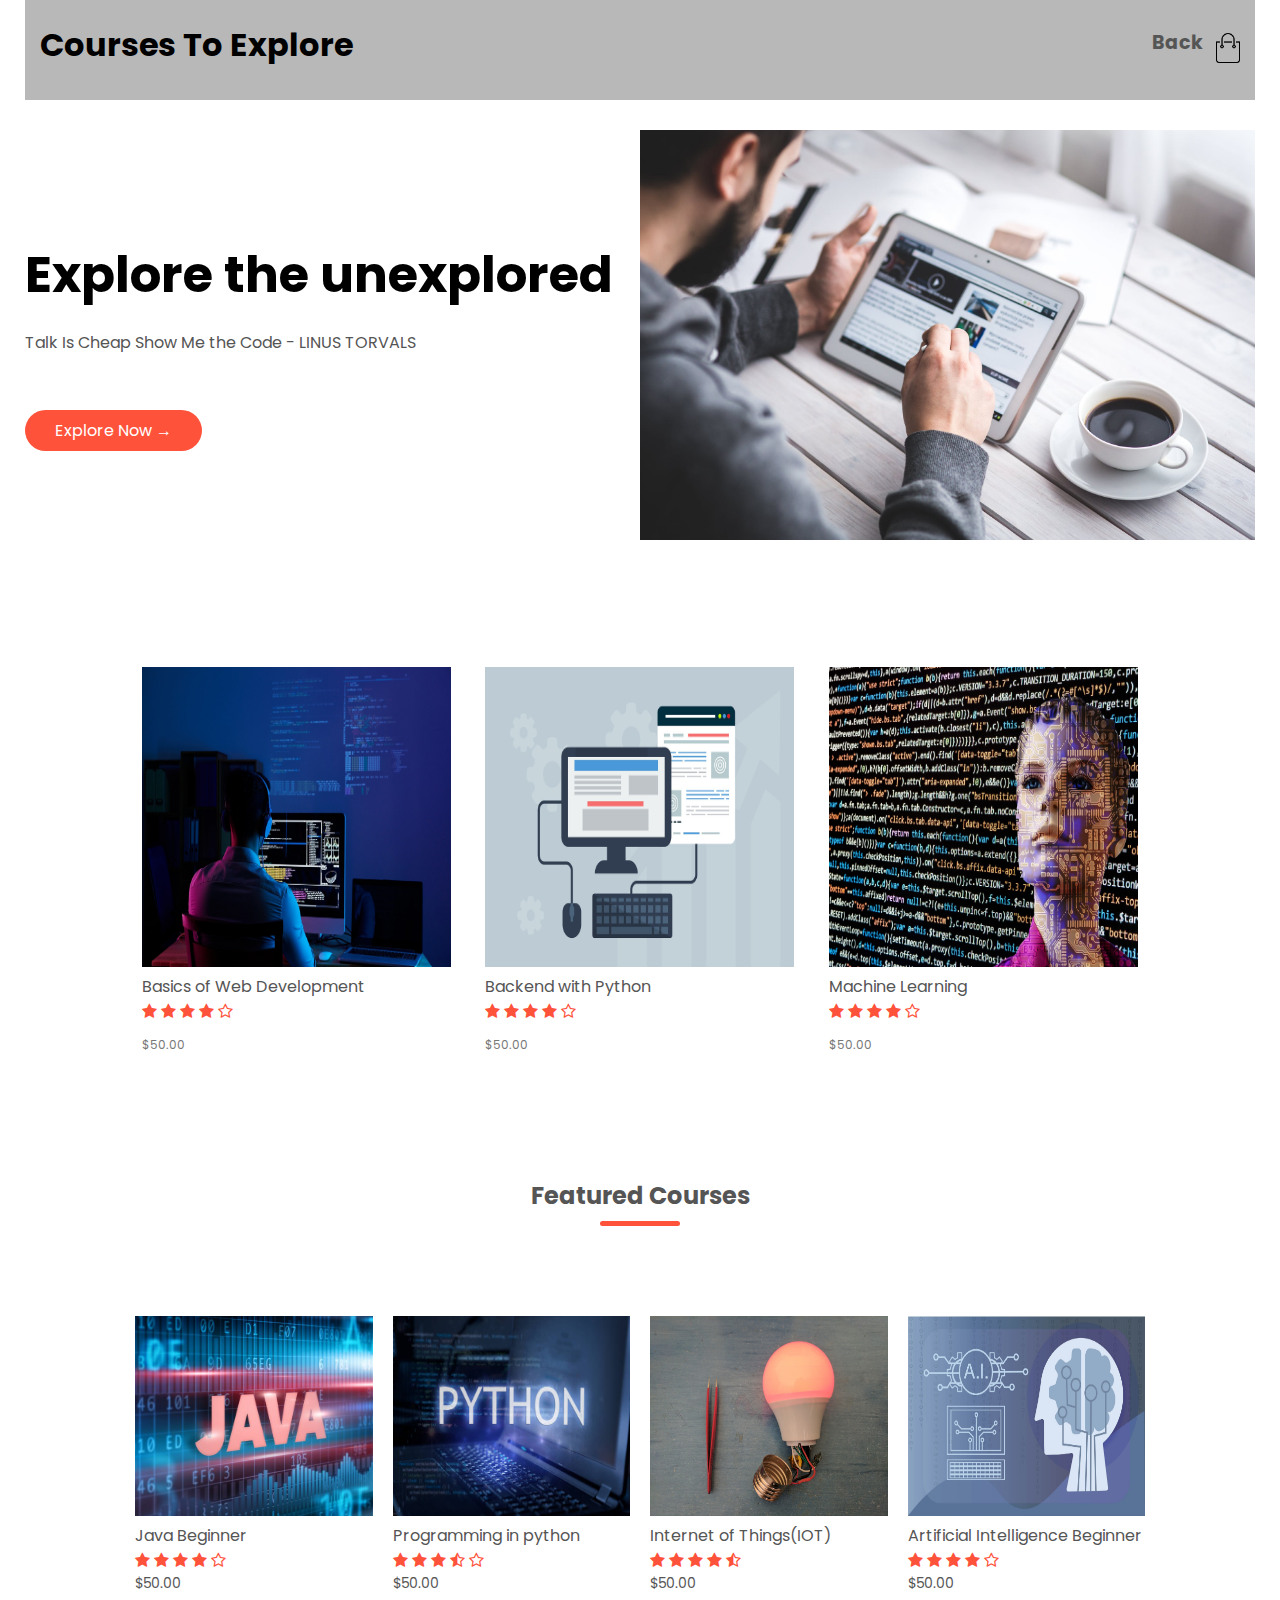
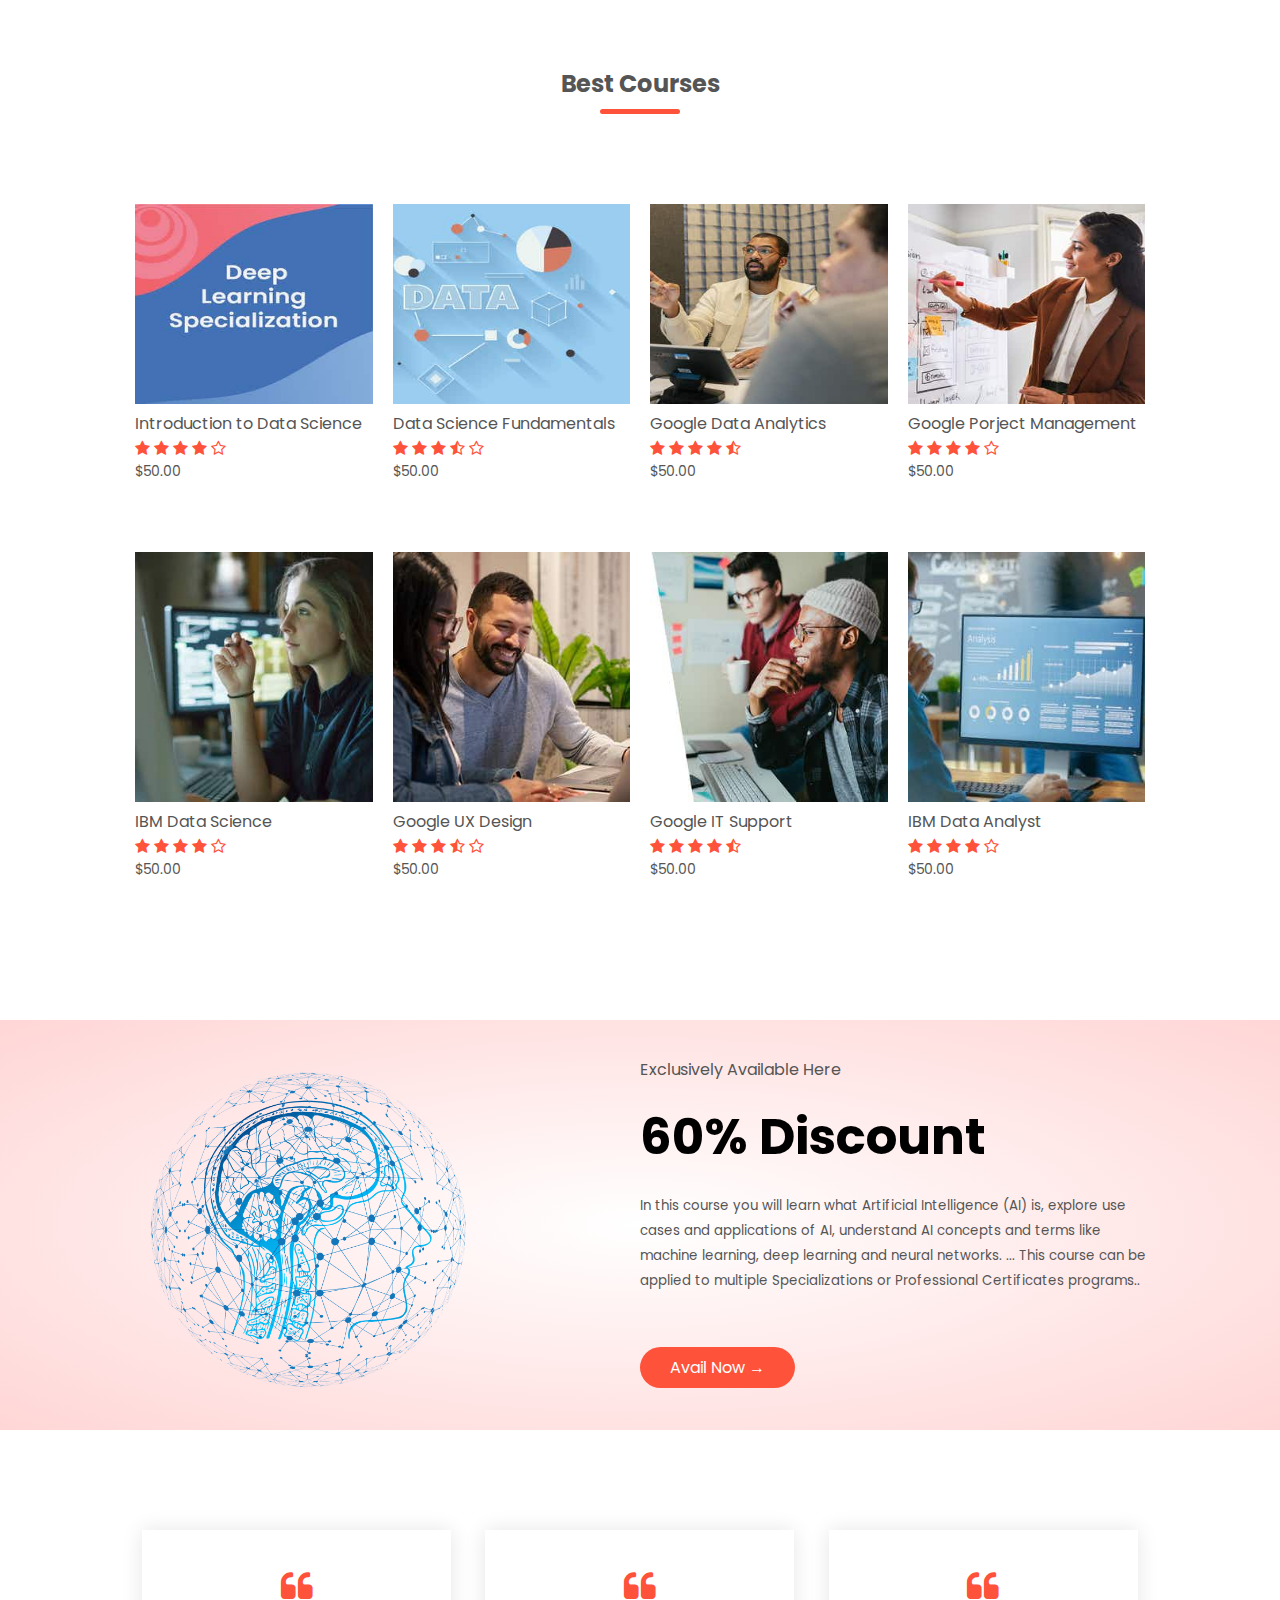
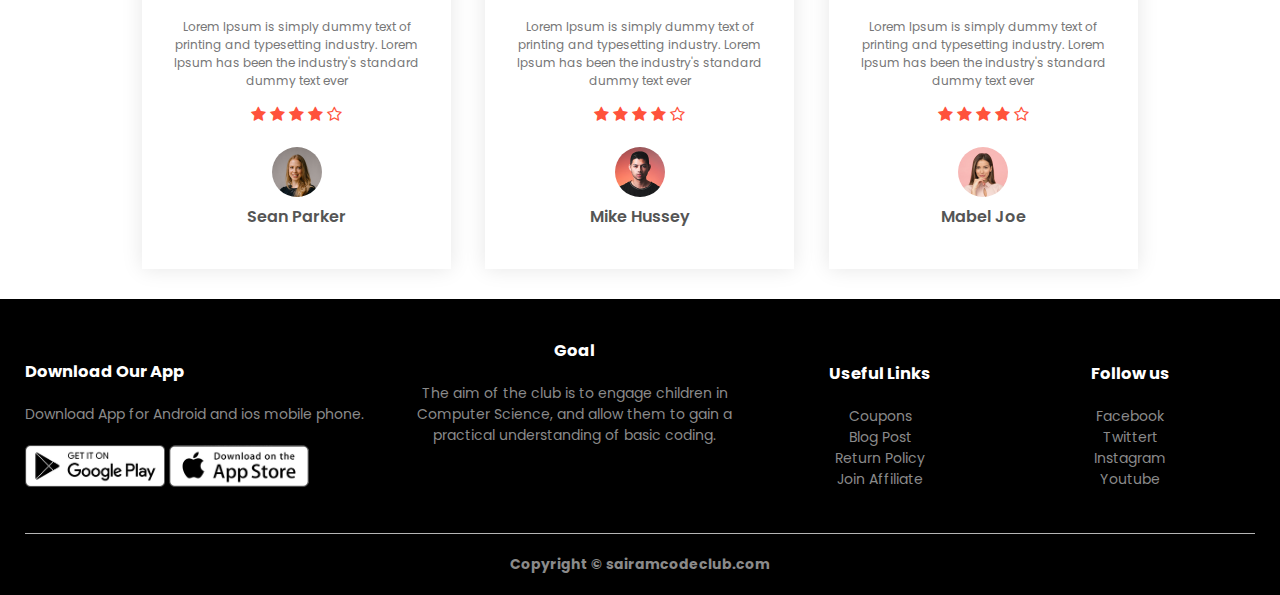
<file: dev bytes review 03/sairam  code  club/courses.html>
<!DOCTYPE html>
<html>

<head>
  <meta charset="utf-8">
  <meta name="viewport" content="width=device-width, initial-scale=1.0">
  <title>COURSES</title>
  <link rel="stylesheet" type="text/css" href="courses.css">
  <link rel="preconnect" href="https://fonts.googleapis.com">
  <link rel="preconnect" href="https://fonts.gstatic.com" crossorigin>
  <link href="https://fonts.googleapis.com/css2?family=Poppins:wght@300;400;500;600;700&display=swap" rel="stylesheet">
  <link rel="stylesheet" type="text/css"
    href="https://cdnjs.cloudflare.com/ajax/libs/font-awesome/4.7.0/css/font-awesome.min.css">
</head>

<body>
  <div class="header">
    <div class="container">
      <div class="navbar">
        <nav>
          <h1 class="hb">Courses To Explore</h1>
          <ul id="MenuItems">
            <li><a href="index.php">Back</a></li>

          </ul>
        </nav>
        <img src="images/cart.png" class="MenuItems" width="30px" height="30px">
        <img src="images/menu.png" class="menu-icon" onclick="menutoggle()">
      </div>
      <div class="row">
        <div class="col-2">
          <h1>Explore the unexplored</h1>
          <p>Talk Is Cheap Show Me the Code - LINUS TORVALS</p>
          <a href="" class="btn">Explore Now &#8594;</a>
        </div>
        <div class="col-2">
          <img src="images/man-coffee-cup-pen.jpg">
        </div>
      </div>
    </div>
  </div>
  <!------- featured categories ----------->
  <div class="categories">
    <div class="small-container">
      <div class="row">
        <div class="col-3">
          <img src="images/software-developer-g9f2543e48_1920.jpg" height="300px">
          <h4>Basics of Web Development</h4>
          <div class="rating">
            <i class="fa fa-star"></i>
            <i class="fa fa-star"></i>
            <i class="fa fa-star"></i>
            <i class="fa fa-star"></i>
            <i class="fa fa-star-o"></i>
          </div>
          <p>$50.00</p>
        </div>
        <div class="col-3">
          <img src="images/web-design-g14db2b376_1920.jpg" height="300px">
          <h4>Backend with Python</h4>
          <div class="rating">
            <i class="fa fa-star"></i>
            <i class="fa fa-star"></i>
            <i class="fa fa-star"></i>
            <i class="fa fa-star"></i>
            <i class="fa fa-star-o"></i>
          </div>
          <p>$50.00</p>
        </div>
        <div class="col-3">
          <img src="images/artificial-intelligence-g78ead2900_1920.jpg" height="300px">
          <h4>Machine Learning</h4>
          <div class="rating">
            <i class="fa fa-star"></i>
            <i class="fa fa-star"></i>
            <i class="fa fa-star"></i>
            <i class="fa fa-star"></i>
            <i class="fa fa-star-o"></i>
          </div>
          <p>$50.00</p>
        </div>
      </div>
    </div>
  </div>
  <!------- featured products ----------->
  <div class="small-container">
    <h2 class="title">Featured Courses</h2>
    <div class="row">
      <div class="col-4">
        <img src="images/java.jpg" height="200px">
        <h4>Java Beginner</h4>
        <div class="rating">
          <i class="fa fa-star"></i>
          <i class="fa fa-star"></i>
          <i class="fa fa-star"></i>
          <i class="fa fa-star"></i>
          <i class="fa fa-star-o"></i>
        </div>
        <p>$50.00</p>
      </div>
      <div class="col-4">
        <img src="images/python.jpg" height="200px">
        <h4>Programming in python</h4>
        <div class="rating">
          <i class="fa fa-star"></i>
          <i class="fa fa-star"></i>
          <i class="fa fa-star"></i>
          <i class="fa fa-star-half-o"></i>
          <i class="fa fa-star-o"></i>
        </div>
        <p>$50.00</p>
      </div>
      <div class="col-4">
        <img src="images/iot.jpg" height="200px">
        <h4>Internet of Things(IOT)</h4>
        <div class="rating">
          <i class="fa fa-star"></i>
          <i class="fa fa-star"></i>
          <i class="fa fa-star"></i>
          <i class="fa fa-star"></i>
          <i class="fa fa-star-half-o"></i>
        </div>
        <p>$50.00</p>
      </div>
      <div class="col-4">
        <img src="images/AI.jpg" height="200px">
        <h4>Artificial Intelligence Beginner</h4>
        <div class="rating">
          <i class="fa fa-star"></i>
          <i class="fa fa-star"></i>
          <i class="fa fa-star"></i>
          <i class="fa fa-star"></i>
          <i class="fa fa-star-o"></i>
        </div>
        <p>$50.00</p>
      </div>
    </div>
    <h2 class="title">Best Courses</h2>
    <div class="row">
      <div class="col-4">
        <img src="images/Specialization-logo.jpg" height="200px">
        <h4>Introduction to Data Science</h4>
        <div class="rating">
          <i class="fa fa-star"></i>
          <i class="fa fa-star"></i>
          <i class="fa fa-star"></i>
          <i class="fa fa-star"></i>
          <i class="fa fa-star-o"></i>
        </div>
        <p>$50.00</p>
      </div>
      <div class="col-4">
        <img src="images/DataScienceFundamentalsPythonSQL.jpg" height="200px">
        <h4>Data Science Fundamentals</h4>
        <div class="rating">
          <i class="fa fa-star"></i>
          <i class="fa fa-star"></i>
          <i class="fa fa-star"></i>
          <i class="fa fa-star-half-o"></i>
          <i class="fa fa-star-o"></i>
        </div>
        <p>$50.00</p>
      </div>
      <div class="col-4">
        <img src="images/1200x600_DA.jpg" height="200px">
        <h4>Google Data Analytics</h4>
        <div class="rating">
          <i class="fa fa-star"></i>
          <i class="fa fa-star"></i>
          <i class="fa fa-star"></i>
          <i class="fa fa-star"></i>
          <i class="fa fa-star-half-o"></i>
        </div>
        <p>$50.00</p>
      </div>
      <div class="col-4">
        <img src="images/1200x600_UXD.jpg" height="200px">
        <h4>Google Porject Management</h4>
        <div class="rating">
          <i class="fa fa-star"></i>
          <i class="fa fa-star"></i>
          <i class="fa fa-star"></i>
          <i class="fa fa-star"></i>
          <i class="fa fa-star-o"></i>
        </div>
        <p>$50.00</p>
      </div>
      <div class="row">
        <div class="col-4">
          <img src="images/iStock-1169539468.jpg" height="250px" width="400px">
          <h4>IBM Data Science</h4>
          <div class="rating">
            <i class="fa fa-star"></i>
            <i class="fa fa-star"></i>
            <i class="fa fa-star"></i>
            <i class="fa fa-star"></i>
            <i class="fa fa-star-o"></i>
          </div>
          <p>$50.00</p>
        </div>
        <div class="col-4">
          <img src="images/1200x600_PgM.jpg" height="250px" width="400px">
          <h4>Google UX Design</h4>
          <div class="rating">
            <i class="fa fa-star"></i>
            <i class="fa fa-star"></i>
            <i class="fa fa-star"></i>
            <i class="fa fa-star-half-o"></i>
            <i class="fa fa-star-o"></i>
          </div>
          <p>$50.00</p>
        </div>
        <div class="col-4">
          <img src="images/Search-Thumbnail.jpg" height="250px" width="400px">
          <h4>Google IT Support</h4>
          <div class="rating">
            <i class="fa fa-star"></i>
            <i class="fa fa-star"></i>
            <i class="fa fa-star"></i>
            <i class="fa fa-star"></i>
            <i class="fa fa-star-half-o"></i>
          </div>
          <p>$50.00</p>
        </div>
        <div class="col-4">
          <img src="images/DA-PC_Image.jpg" height="250px" width="400px">
          <h4>IBM Data Analyst</h4>
          <div class="rating">
            <i class="fa fa-star"></i>
            <i class="fa fa-star"></i>
            <i class="fa fa-star"></i>
            <i class="fa fa-star"></i>
            <i class="fa fa-star-o"></i>
          </div>
          <p>$50.00</p>
        </div>
      </div>
    </div>
  </div>
  <!--------------offer------------>
  <div class="offer">
    <div class="small-container">
      <div class="row">
        <div class="col-2">
          <img src="images/artificial-intelligence-gdf9f2cf70_1920.png" class="offer-img">
        </div>
        <div class="col-2">
          <p>Exclusively Available Here</p>
          <h1>60% Discount </h1>
          <small>In this course you will learn what Artificial Intelligence (AI) is, explore use cases and applications
            of AI, understand AI concepts and terms like machine learning, deep learning and neural networks. ... This
            course can be applied to multiple Specializations or Professional Certificates programs..</small>
          <a href="" class="btn">Avail Now &#8594;</a>
        </div>
      </div>
    </div>
  </div>

  <!-------------------testimonial--------------->
  <div class="testimonial">
    <div class="small-container">
      <div class="row">
        <div class="col-3">
          <i class="fa fa-quote-left"></i>
          <p>Lorem Ipsum is simply dummy text of printing and typesetting industry. Lorem Ipsum has been the industry's
            standard dummy text ever</p>
          <div class="rating">
            <i class="fa fa-star"></i>
            <i class="fa fa-star"></i>
            <i class="fa fa-star"></i>
            <i class="fa fa-star"></i>
            <i class="fa fa-star-o"></i>
          </div>
          <img src="images/user-1.png">
          <h3>Sean Parker</h3>
        </div>
        <div class="col-3">
          <i class="fa fa-quote-left"></i>
          <p>Lorem Ipsum is simply dummy text of printing and typesetting industry. Lorem Ipsum has been the industry's
            standard dummy text ever</p>
          <div class="rating">
            <i class="fa fa-star"></i>
            <i class="fa fa-star"></i>
            <i class="fa fa-star"></i>
            <i class="fa fa-star"></i>
            <i class="fa fa-star-o"></i>
          </div>
          <img src="images/user-2.png">
          <h3>Mike Hussey</h3>
        </div>
        <div class="col-3">
          <i class="fa fa-quote-left"></i>
          <p>Lorem Ipsum is simply dummy text of printing and typesetting industry. Lorem Ipsum has been the industry's
            standard dummy text ever</p>
          <div class="rating">
            <i class="fa fa-star"></i>
            <i class="fa fa-star"></i>
            <i class="fa fa-star"></i>
            <i class="fa fa-star"></i>
            <i class="fa fa-star-o"></i>
          </div>
          <img src="images/user-3.png">
          <h3>Mabel Joe</h3>
        </div>
      </div>
    </div>
  </div>

 

  <!----------footer--------->
  <div class="footer">
    <div class="container">
      <div class="row">
        <div class="footer-col-1">
          <h3>Download Our App</h3>
          <p>Download App for Android and ios mobile phone.</p>
          <div class="app-logo">
            <img src="images/play-store.png">
            <img src="images/app-store.png">
          </div>
        </div>
        <div class="footer-col-2">
          <h3 class="gl">Goal</h3>
          <p>The aim of the club is to engage children in Computer Science, and allow them to gain a practical understanding of basic coding. </p>
        </div>
        <div class="footer-col-3">
          <h3>Useful Links</h3>
          <ul>
            <li>Coupons</li>
            <li>Blog Post</li>
            <li>Return Policy</li>
            <li>Join Affiliate</li>
          </ul>
        </div>
        <div class="footer-col-3">
          <h3>Follow us</h3>
          <ul>
            <li>Facebook</li>
            <li>Twittert</li>
            <li>Instagram</li>
            <li>Youtube</li>
          </ul>
        </div>
      </div>
      <hr>
      <p class="copyright">Copyright &copy; sairamcodeclub.com</p>
    </div>
  </div>
  <!-----------Js for toggle menu---------------->
  <script>
    var MenuItems = document.getElementById("MenuItems");

    MenuItems.style.maxHeight = "0px";

    function menutoggle() {
      if (MenuItems.style.maxHeight == "0px") {
        MenuItems.style.maxHeight = "200px"
      }
      else {
        MenuItems.style.maxHeight = "0px"
      }
    }
  </script>

</body>

</html>
</file>
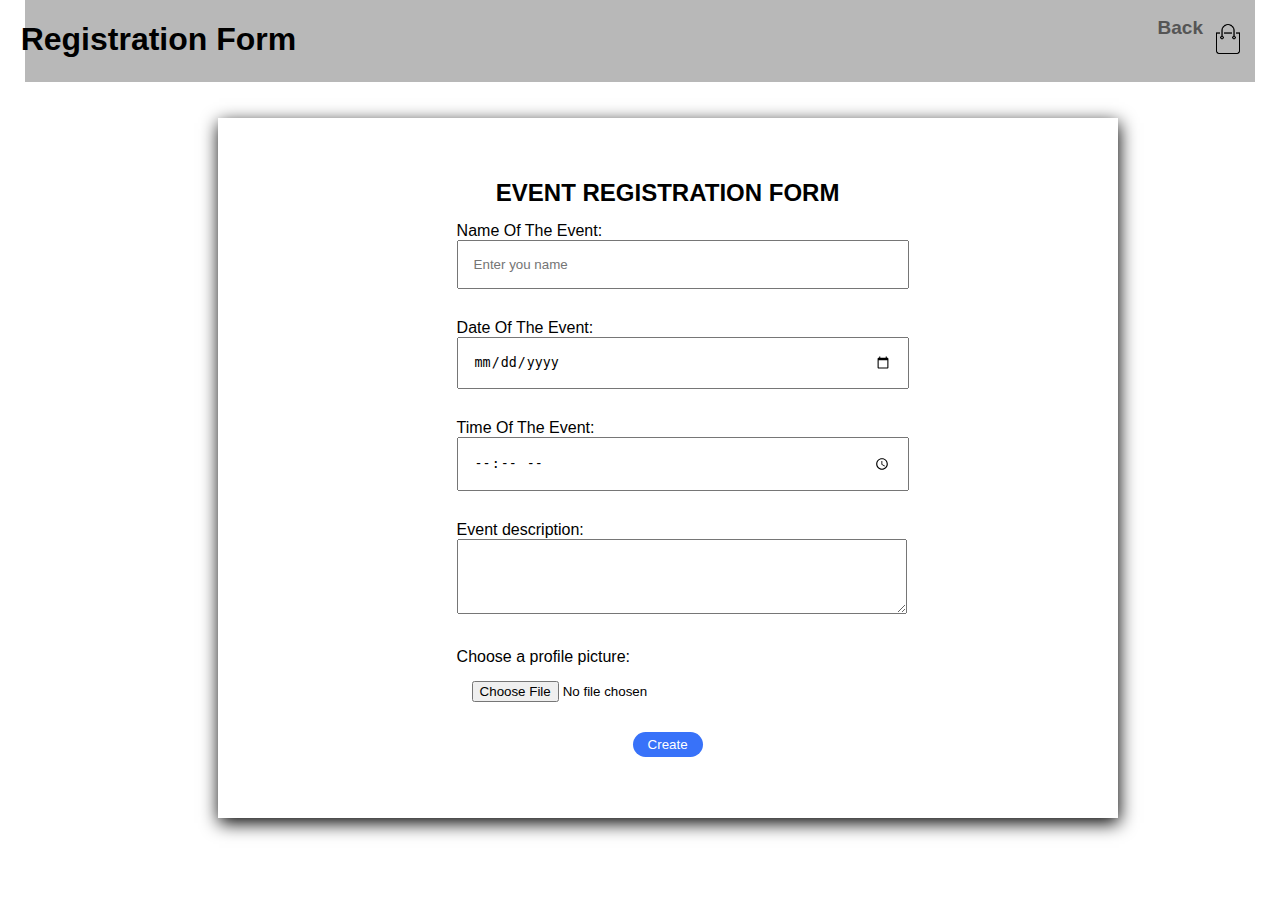
<file: dev bytes review 03/sairam  code  club/event.html>
<!DOCTYPE html>
<html lang="en">

<head>
    <meta charset="UTF-8">
    <meta http-equiv="X-UA-Compatible" content="IE=edge">
    <meta name="viewport" content="width=device-width, initial-scale=1.0">
    <title>Form</title>
    <link rel="stylesheet" href="event.css">
    <style>
        *{
	margin: 0;
	padding: 0;
	box-sizing: border-box;
}
body{
	font-family: 'Poppins', sans-serif;
}
.navbar{
	display: flex;
	align-items: center;
	padding: 12px;
	background-color: #b8b8b8;
}
nav{
	flex: 1;
	text-align: right;
}
nav ul{
	display: inline-block;
	list-style-type: none;
}
nav ul li{
	display: inline-block;
	margin-right: 10px;
}
a{
	text-decoration: none;
	color: #555;
	position: relative;
	top: 25px;
}
.container{
	max-width: 1300px;
	margin: auto;
	padding-left: 25px;
	padding-right: 25px;
}
.hb{
	font-style: arial;
    font-weight: bolder;
	position: relative;
	right: 78.5vw;
	font-weight: bold;
}
#MenuItems{
	position: relative;
	top:-6.3vh;
	font-weight: bold;
	font-size: 19px;
}
.MenuItems{
	 position: relative;
	 top: -0.2vh;
}
.hb{
    margin-right: -88px;
    	position: relative;
    top: 9px;
}
.menu-icon{
	width: 28px;
	margin-left: 20px;
	display: none;
}
@media only screen and (max-width: 800px){
	nav ul{
		position: absolute;
		top: 70px;
		left: 0;
		background: #333;
		width: 100%;
		overflow: hidden;
		transition: max-height 0.5s;
	}
	nav ul li{
		display: block;
		margin-right: 50px;
		margin-top: 10px;
		margin-bottom: 10px;
	}
	nav ul li a{
		color: #fff;
	}
	.menu-icon{
		display: block;
		cursor: pointer;
	}
}
/* register form css*/

.register-form, label, input{
    padding: 15px;
    width: 452px;
    /* justify-content: center; */
    align-items: center;
    
}

.register-form{
    box-shadow: 1px 5px 17px black;
    display: flex;
    flex-direction: column;
    justify-content: center;
    align-items: center;
    width: 900px;
    height: 700px;
    margin: 4vh 17vw 0vh 17vw;
    }
.register-form-btn{
	border-radius: 25px;
	background-color: rgb(56, 114, 249);
	color: white;
	padding: 5px 15px 5px 15px;
	border: none;
  }
  #Event-description{
    width: 450px;
    height: 75px;
}

    </style>
</head>

<body>
    <div class="header">
        <div class="container">
            <div class="navbar">
                <nav>
                    <h1 class="hb">Registration Form</h1>
                    <ul id="MenuItems">
                        <li><a href="index.php">Back</a></li>

                    </ul>
                </nav>
                <img src="images/cart.png" class="MenuItems" width="30px" height="30px">
                <img src="images/menu.png" class="menu-icon" onclick="menutoggle()">

            </div>
        </div>
    </div>
    <main>

        <div class="register-form">
            <h2>EVENT REGISTRATION FORM</h2>
            <label for="Event-name">Name Of The Event:
                <input type="text" placeholder="Enter you name" id="Event-name">
            </label>
            <label for="Event-date">Date Of The Event:
                <input type="date"  id="Event-date">
            </label>
            <label for="Event-time">Time Of The Event:
                <input type="time" min="06:00" max="22:00"  id="Event-time">
            </label>
            <label for="Event-description">Event description:
                <textarea name="description" id="Event-description" cols="30" rows="10"></textarea>
            </label>
            <label for="poster">Choose a profile picture:

            <input type="file" id="poster" name="poster" accept="image/png, image/jpeg">
        </label>

            <button class="register-form-btn " id="create-btn">Create</button>
        </div>
    </main>
    <script>
        var MenuItems = document.getElementById("MenuItems");

        MenuItems.style.maxHeight = "0px";

        function menutoggle() {
            if (MenuItems.style.maxHeight == "0px") {
                MenuItems.style.maxHeight = "200px"
            }
            else {
                MenuItems.style.maxHeight = "0px"
            }
        }
    </script>
    <script>
        create = document.getElementById("create-btn");
        create.addEventListener("click", ()=>{
            console.log("updating...");
            Name = document.getElementById("Event-name").value;
            date = document.getElementById("Event-date").value;
            // time = document.getElementById("Event-time").value;
            description = document.getElementById("Event-description").value;
            poster = document.getElementById("poster").value;
             if(localStorage.getItem('itemsJson') == null)
             {
                 itemJsonArray = [];
                 itemJsonArray.push([Name,description]);
                 localStorage.setItem('itemsJson');
             }
        })
    </script>
</body>

</html>
</file>
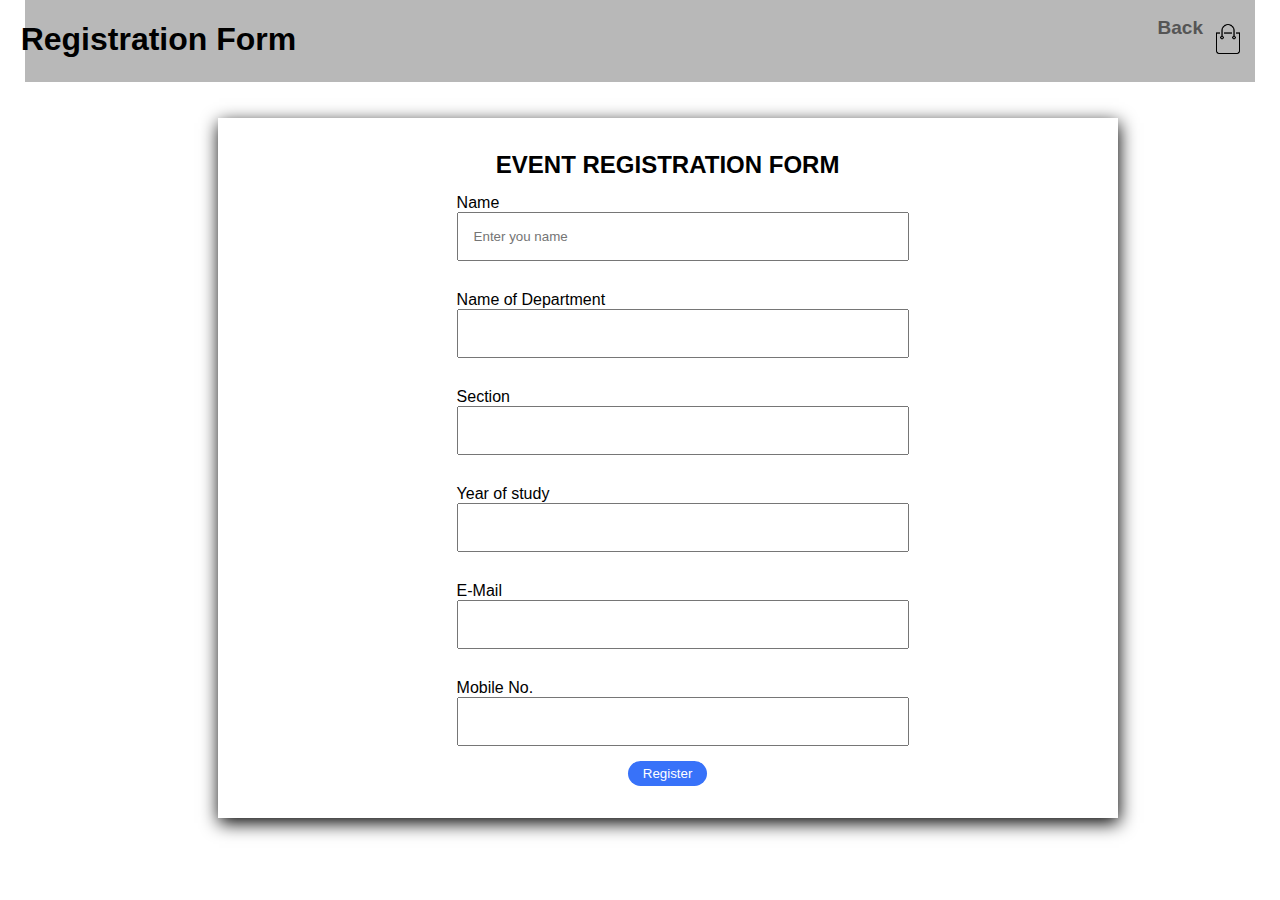
<file: dev bytes review 03/sairam  code  club/form.html>
<!DOCTYPE html>
<html lang="en">

<head>
    <meta charset="UTF-8">
    <meta http-equiv="X-UA-Compatible" content="IE=edge">
    <meta name="viewport" content="width=device-width, initial-scale=1.0">
    <title>Form</title>
    <link rel="stylesheet" href="form.css">
</head>

<body>
    <div class="header">
        <div class="container">
            <div class="navbar">
                <nav>
                    <h1 class="hb">Registration Form</h1>
                    <ul id="MenuItems">
                        <li><a href="index.php">Back</a></li>

                    </ul>
                </nav>
                <img src="images/cart.png" class="MenuItems" width="30px" height="30px">
        <img src="images/menu.png" class="menu-icon" onclick="menutoggle()">
     
            </div>
        </div>
    </div>
    <main>
        <div class="register-form">
            <h2>EVENT REGISTRATION FORM</h2>
            <label for="Name-Event">Name
                <input type="text" placeholder="Enter you name" >
            </label>
            <label for="department">Name of Department
                <input type="text">
            </label>
            <label for="section">Section
                <input type="text">
            </label>
            <label for="year of study">Year of study
                <input type="text">
            </label>
            <label for="Event-time">E-Mail
                <input type="email" min="09:00" max="18:00" >
            </label>
            <label for="Event-description">Mobile No.
               <input type="phone">
            </label>
          
            <button class="register-form-btn">Register</button>
        </div>
        <!-- <div class="register-form">
            <h2>EVENT REGISTRATION FORM</h2>
            <label for="Name-Event">Name Of The Event
                <input type="text" placeholder="Enter you name" >
            </label>
            <label for="Event-date">Date Of The Event 
                <input type="date" > 
            </label>
            <label for="Event-time">Time Of The Event 
                <input type="time" min="09:00" max="18:00" >
            </label>
            <label for="Event-description">Event description 
                <textarea name="description" id="Event-description" cols="30" rows="10"></textarea>
            </label>
          
            <button class="register-form-btn">Create</button>
        </div> -->
    </main>
    <script>
        var MenuItems = document.getElementById("MenuItems");
    
        MenuItems.style.maxHeight = "0px";
    
        function menutoggle() {
          if (MenuItems.style.maxHeight == "0px") {
            MenuItems.style.maxHeight = "200px"
          }
          else {
            MenuItems.style.maxHeight = "0px"
          }
        }
      </script>
</body>

</html>
</file>
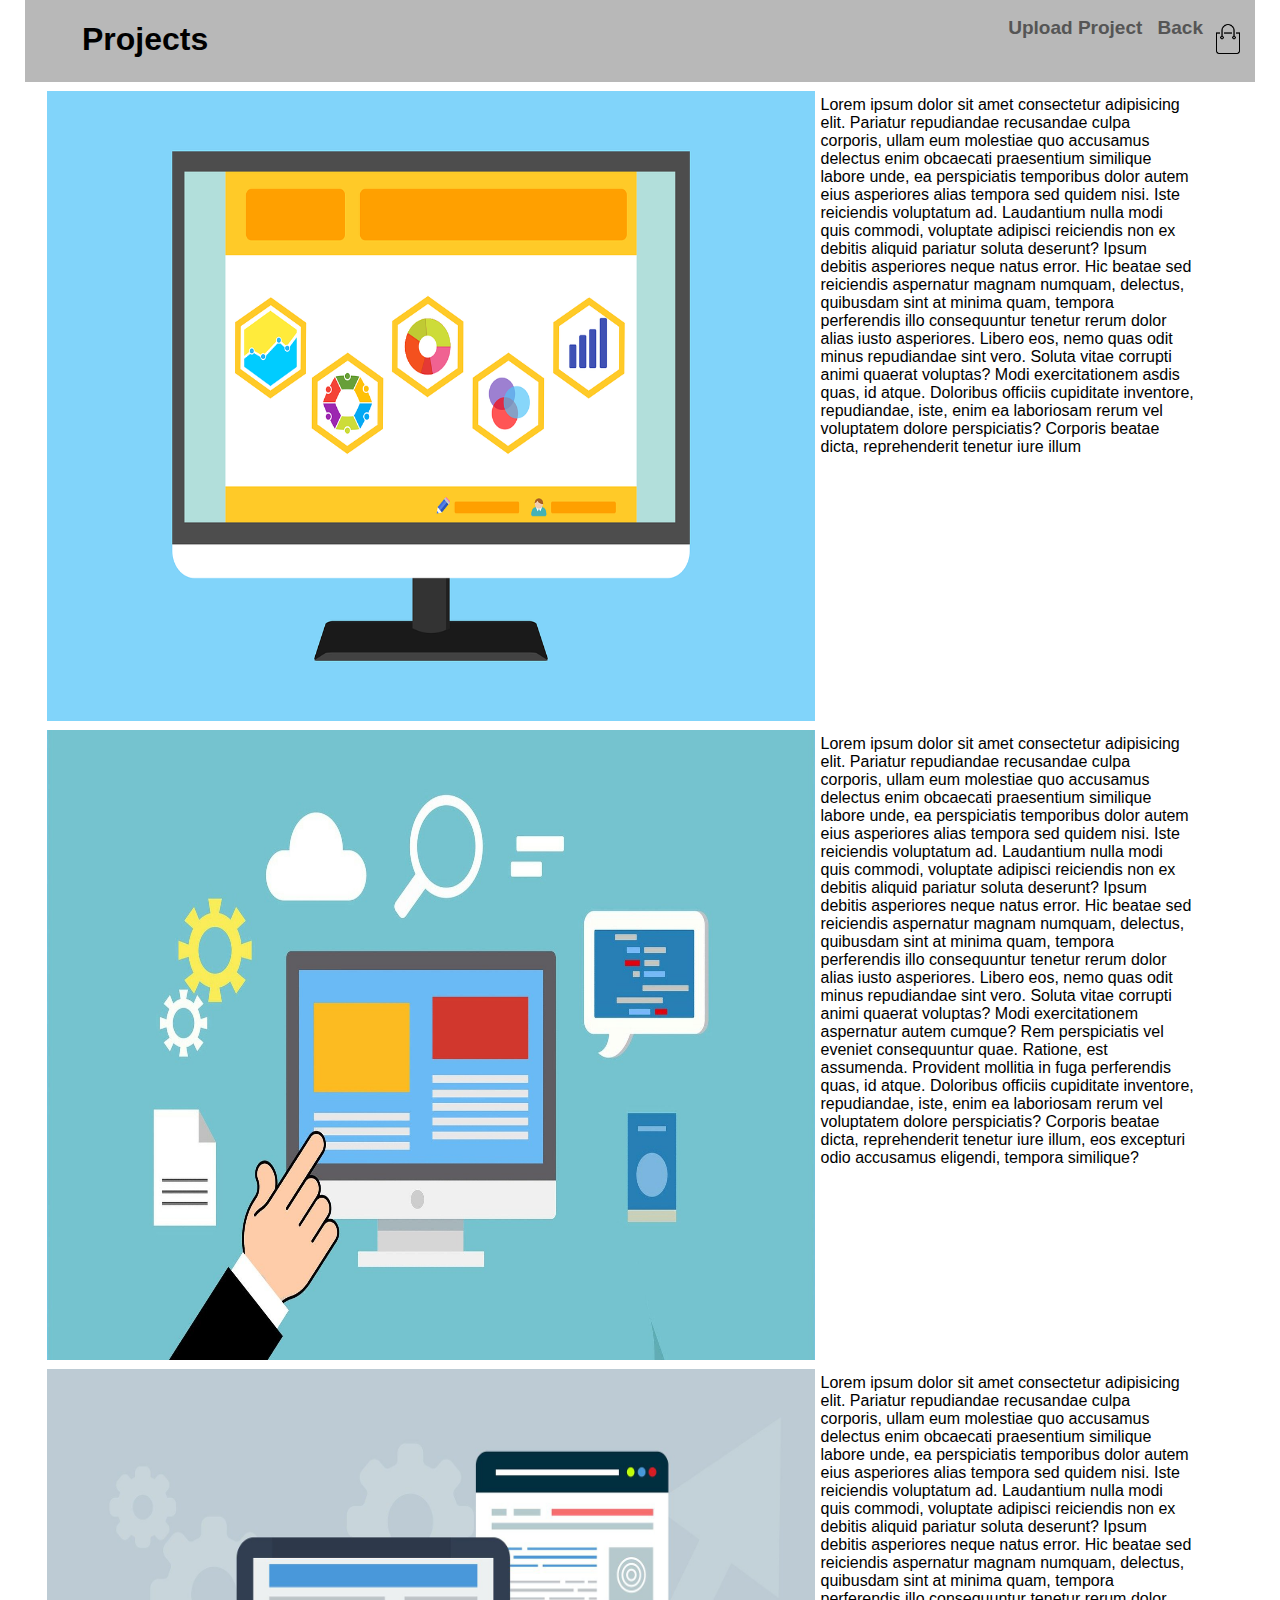
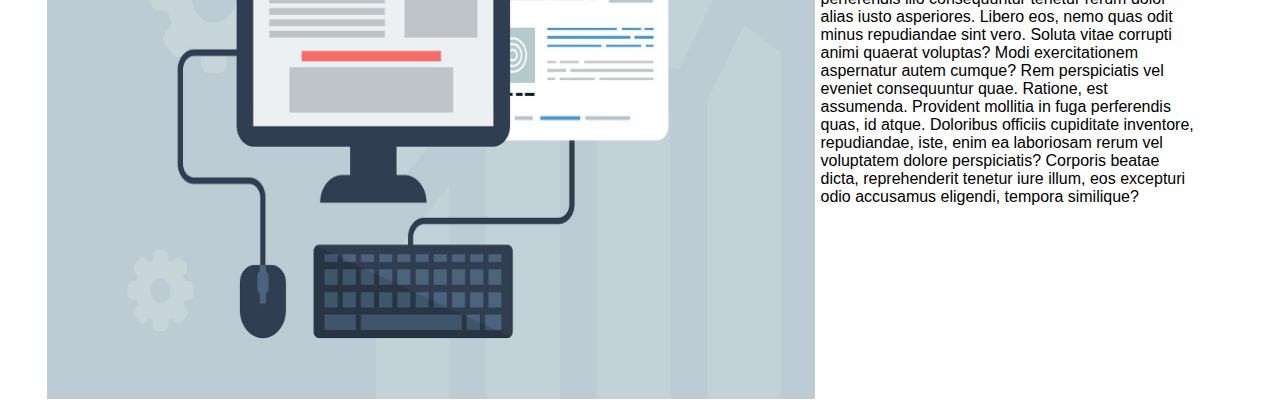
<file: dev bytes review 03/sairam  code  club/project_display.html>
<!DOCTYPE html>
<html lang="en">

<head>
    <meta charset="UTF-8">
    <meta http-equiv="X-UA-Compatible" content="IE=edge">
    <meta name="viewport" content="width=device-width, initial-scale=1.0">
    <title>Form</title>
    <link rel="stylesheet" href="project_display.css">
</head>

<body>
    <div class="header">
        <div class="container">
            <div class="navbar">
                <nav>
                    <h1 class="hb">Projects</h1>
                    <ul id="MenuItems">
                        <li><a href="project_register.html">Upload Project</a></li>
                        <li><a href="index.php">Back</a></li>
                    </ul>
                </nav>
                <img src="images/cart.png" class="MenuItems" width="30px" height="30px">
                <img src="images/menu.png" class="menu-icon" onclick="menutoggle()">

            </div>
        </div>
    </div>
    <main>

        <div class="container1">
            <div class="project_img">
                <img src="images/statistic-g91b9dcb5e_1280.png" alt="" >
            </div>
            <div class="proj_desc">
    
                <p>Lorem ipsum dolor sit amet consectetur adipisicing elit. Pariatur repudiandae recusandae culpa corporis, ullam eum molestiae quo accusamus delectus enim obcaecati praesentium similique labore unde, ea perspiciatis temporibus dolor autem eius asperiores alias tempora sed quidem nisi. Iste reiciendis voluptatum ad. Laudantium nulla modi quis commodi, voluptate adipisci reiciendis non ex debitis aliquid pariatur soluta deserunt? Ipsum debitis asperiores neque natus error. Hic beatae sed reiciendis aspernatur magnam numquam, delectus, quibusdam sint at minima quam, tempora perferendis illo consequuntur tenetur rerum dolor alias iusto asperiores. Libero eos, nemo quas odit minus repudiandae sint vero. Soluta vitae corrupti animi quaerat voluptas? Modi exercitationem asdis quas, id atque. Doloribus officiis cupiditate inventore, repudiandae, iste, enim ea laboriosam rerum vel voluptatem dolore perspiciatis? Corporis beatae dicta, reprehenderit tenetur iure illum
                </p>
            </div>
        </div>
        <div class="container1">
            <div class="project_img">
                <img src="images/web-gc9efbbd9c_1920.jpg" alt="">
            </div>
            <div class="proj_desc">
                <p>Lorem ipsum dolor sit amet consectetur adipisicing elit. Pariatur repudiandae recusandae culpa corporis, ullam eum molestiae quo accusamus delectus enim obcaecati praesentium similique labore unde, ea perspiciatis temporibus dolor autem eius asperiores alias tempora sed quidem nisi. Iste reiciendis voluptatum ad. Laudantium nulla modi quis commodi, voluptate adipisci reiciendis non ex debitis aliquid pariatur soluta deserunt? Ipsum debitis asperiores neque natus error. Hic beatae sed reiciendis aspernatur magnam numquam, delectus, quibusdam sint at minima quam, tempora perferendis illo consequuntur tenetur rerum dolor alias iusto asperiores. Libero eos, nemo quas odit minus repudiandae sint vero. Soluta vitae corrupti animi quaerat voluptas? Modi exercitationem aspernatur autem cumque? Rem perspiciatis vel eveniet consequuntur quae. Ratione, est assumenda. Provident mollitia in fuga perferendis quas, id atque. Doloribus officiis cupiditate inventore, repudiandae, iste, enim ea laboriosam rerum vel voluptatem dolore perspiciatis? Corporis beatae dicta, reprehenderit tenetur iure illum, eos excepturi odio accusamus eligendi, tempora similique?
                </p>
            </div>
        </div>
        <div class="container1">
            <div class="project_img">
                <img src="images/web-design-gb1325be5d_1920.jpg" alt="">
            </div>
            <div class="proj_desc">
                <p>Lorem ipsum dolor sit amet consectetur adipisicing elit. Pariatur repudiandae recusandae culpa corporis, ullam eum molestiae quo accusamus delectus enim obcaecati praesentium similique labore unde, ea perspiciatis temporibus dolor autem eius asperiores alias tempora sed quidem nisi. Iste reiciendis voluptatum ad. Laudantium nulla modi quis commodi, voluptate adipisci reiciendis non ex debitis aliquid pariatur soluta deserunt? Ipsum debitis asperiores neque natus error. Hic beatae sed reiciendis aspernatur magnam numquam, delectus, quibusdam sint at minima quam, tempora perferendis illo consequuntur tenetur rerum dolor alias iusto asperiores. Libero eos, nemo quas odit minus repudiandae sint vero. Soluta vitae corrupti animi quaerat voluptas? Modi exercitationem aspernatur autem cumque? Rem perspiciatis vel eveniet consequuntur quae. Ratione, est assumenda. Provident mollitia in fuga perferendis quas, id atque. Doloribus officiis cupiditate inventore, repudiandae, iste, enim ea laboriosam rerum vel voluptatem dolore perspiciatis? Corporis beatae dicta, reprehenderit tenetur iure illum, eos excepturi odio accusamus eligendi, tempora similique?
                </p>
            </div>
        </div>
    </main>
    <script>
        var MenuItems = document.getElementById("MenuItems");

        MenuItems.style.maxHeight = "0px";

        function menutoggle() {
            if (MenuItems.style.maxHeight == "0px") {
                MenuItems.style.maxHeight = "200px"
            }
            else {
                MenuItems.style.maxHeight = "0px"
            }
        }
    </script>

</body>

</html>
</file>
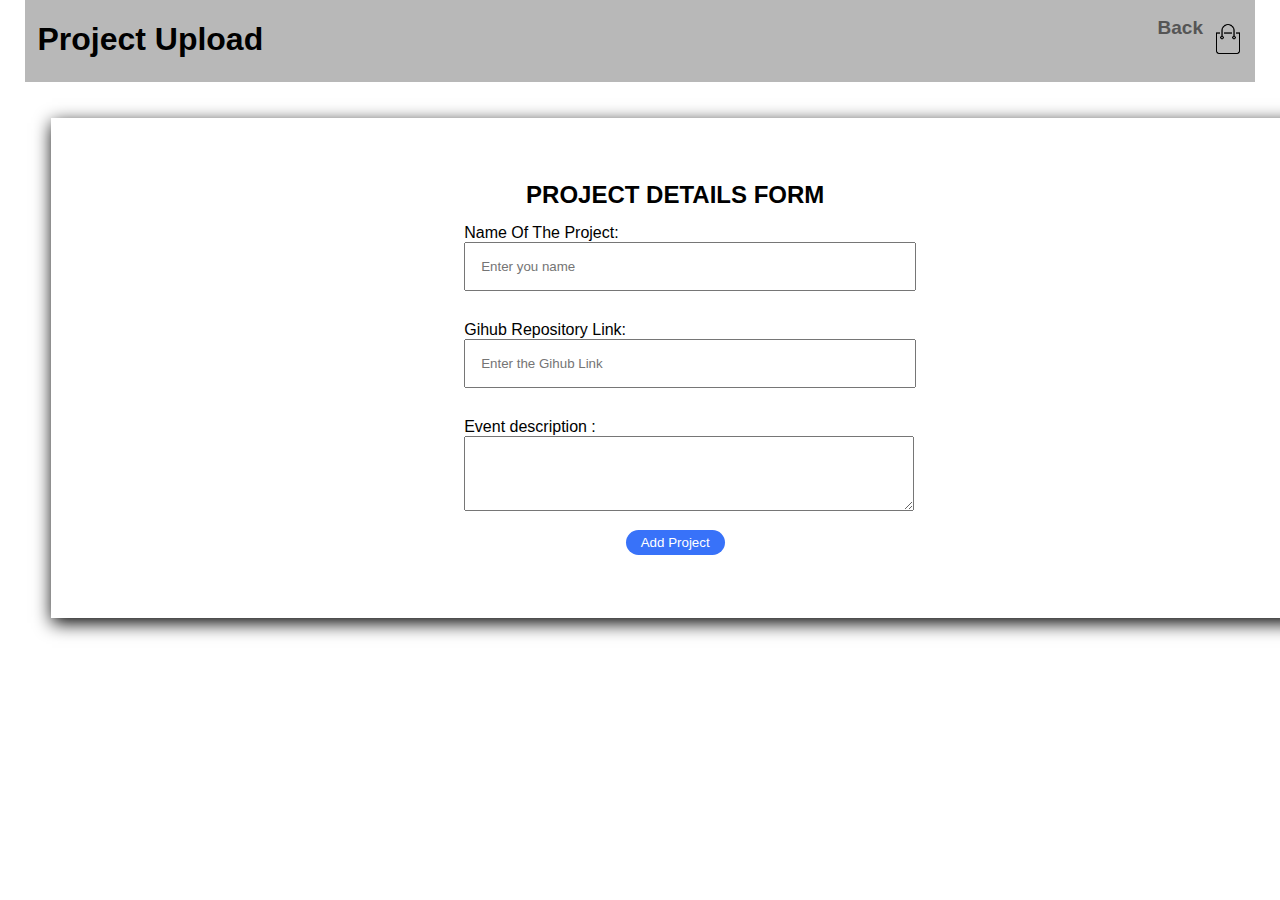
<file: dev bytes review 03/sairam  code  club/project_register.html>
<!DOCTYPE html>
<html lang="en">

<head>
    <meta charset="UTF-8">
    <meta http-equiv="X-UA-Compatible" content="IE=edge">
    <meta name="viewport" content="width=device-width, initial-scale=1.0">
    <title>Form</title>
    <link rel="stylesheet" href="project_register.css">
</head>

<body>
    <div class="header">
        <div class="container">
            <div class="navbar">
                <nav>
                    <h1 class="hb">Project Upload</h1>
                    <ul id="MenuItems">
                        <li><a href="index.php">Back</a></li>

                    </ul>
                </nav>
                <img src="images/cart.png" class="MenuItems" width="30px" height="30px">
        <img src="images/menu.png" class="menu-icon" onclick="menutoggle()">
     
            </div>
        </div>
    </div>
    <main>
       
        <div class="register-form">
            <h2>PROJECT DETAILS FORM</h2>
            <label for="Name-Event">Name Of The Project:
                <input type="text" placeholder="Enter you name" >
            </label>
           
            <label for="Project-Github-Link">Gihub Repository Link: 
                <input type="text" placeholder="Enter the Gihub Link">
            </label>

            <label for="Event-description">Event description :
                <textarea name="description" id="Event-description" cols="30" rows="10"></textarea>
            </label>

          
            <button class="register-form-btn">Add Project</button>
        </div>
    </main>
    <script>
        var MenuItems = document.getElementById("MenuItems");
    
        MenuItems.style.maxHeight = "0px";
    
        function menutoggle() {
          if (MenuItems.style.maxHeight == "0px") {
            MenuItems.style.maxHeight = "200px"
          }
          else {
            MenuItems.style.maxHeight = "0px"
          }
        }
      </script>
</body>

</html>
</file>
<file: dev bytes review 03/sairam  code  club/courses.css>
*{
	margin: 0;
	padding: 0;
	box-sizing: border-box;
}
body{
	font-family: 'Poppins', sans-serif;
}
.navbar{
	display: flex;
	align-items: center;
	padding: 12px;
	background-color: #b8b8b8;
}
nav{
	flex: 1;
	text-align: right;
}
nav ul{
	display: inline-block;
	list-style-type: none;
}
nav ul li{
	display: inline-block;
	margin-right: 10px;
}
a{
	text-decoration: none;
	color: #555;
	position: relative;
	top: 25px;
}
p{
	color: #555;
}
.container{
	max-width: 1300px;
	margin: auto;
	padding-left: 25px;
	padding-right: 25px;
}
.row{
	display: flex;
	align-items: center;
	flex-wrap: wrap;
	justify-content: space-around;
}
.col-2{
	flex-basis: 50%;
	min-width: 300px ;
}
.col-2 img{
	max-width: 100%;
	padding: 50px 0;
}
.col-2 h1{
	font-size: 50px;
	line-height: 60px;
	margin: 25px 0;
}

.btn{
	display: inline-block;
	background: #ff523b;
	color: #fff;
	padding: 8px 30px;
	margin: 30px 0;
	border-radius: 30px;
	transition:background 0.5s;
}

.btn:hover{
	background: #563434;
}
.header{
	background: white;
}
.header .row{
	margin-top: -20px;
}
.categories{
	margin: 70px 0;

}
.col-3{
	flex-basis: 30%;
	min-width: 250px;
	margin-bottom: 30px;
}
.col-3 img{
	width: 100%;
}
.small-container{
	max-width: 1080px;
	margin: auto;
	padding-left: 25px;
	padding-right: 25px;
}
.col-4{
	flex-basis: 25%;
	padding: 10px;
	min-width: 200px;
	margin-bottom: 50px;
	transition: transform 0.5s;
}
.col-4 img{
	width: 100%;
}
.title{
	text-align: center;
	margin: 0 auto 80px;
	position: relative;
	line-height: 60px;
	color: #555;
}
.title::after{
	content: '';
	background: #ff523b;
	width: 80px;
	height: 5px;
	border-radius: 5px;
	position: absolute;
	bottom: 0;
	left: 50%;
	transform: translateX(-50%);
}
h4{
	color: #555;
	font-weight: normal;
}
.col-4 P{
	font-size: 14px;
}
.rating .fa{
	color: #ff523b;
}
.col-4:hover{
	transform: translateY(-5px);
}
 /*--------------- offer ----------------*/

.offer{
	background: radial-gradient(#fff,#ffd6d6);
	margin-top: 80px;
	padding: 30px 0;
}
.col-2 .offer-img{
	padding: 0px;
	margin-left:-64px;
}
small{
	color: #555;
}
 /*-------------testimonial------------*/
 .testimonial{
 	padding-top: 100px;
 }
 .testimonial .col-3{
 	text-align: center;
 	padding: 40px 20px;
 	box-shadow: 0 0 20px 0px rgba(0,0,0,0.1);
 	cursor: pointer;
 	transition: transform 0.5s;
 }
 .testimonial .col-3 img{
 	width: 50px;
 	margin-top: 20px;
 	border-radius: 50%;
 }
 .testimonial .col-3:hover{
 	transform: translateY(-10px);
 }
 .fa.fa-quote-left{
 	font-size: 34px;
 	color: #ff523b;
 }
 .col-3 p{
 	font-size: 12px;
 	margin: 12px 0;
 	color: #777;
 }
 .testimonial .col-3 h3{
 	font-weight: 600;
 	color: #555;
 	font-size: 16px;

 }
 /*----------------------brands------------------------*/
 .brands{
 	margin: 100px auto;
 }
 col-5{
 	 width: 160px;
 }
 .col-5 img{
 	width: 100%;
 	cursor: pointer;
 	filter: grayscale(100%);
 }
 .col-5:hover{
 	filter: grayscale(0);
 }
 /*----------------------footer--------------*/
 .footer{
 	background: #000;
 	color: #8a8a8a;
 	font-size: 14px;
 	padding: 60px 0 20px;
 }
 .footer p{
 	color: #8a8a8a;
 }
 .footer h3{
 	color: #fff;
 	margin-bottom: 20px;
 }
 .footer-col-1, .footer-col-2, .footer-col-3, .footer-col-4{
 	min-width: 250px;
 	margin-bottom: 20px;
 } 
.footer-col-1{
	flex-basis: 30%;
}
.footer-col-2{
	position: relative;
	top: -3.8vh;
	flex: 1;
	text-align: center;
}


.footer-col-3, .footer-col-4{
	flex-basis: 12%;
	text-align: center;
}
ul{
	list-style-type: none;
}
.app-logo{
	margin-top: 20px;
}
.app-logo img{
	width: 140px;
}
.footer hr{
	border: none;
	background: #b5b5b5;
	height: 1px;
	margin: 20px 0;
}
.copyright{
	text-align: center;
	font-weight: bold;
	color: white;
}
.menu-icon{
	width: 28px;
	margin-left: 20px;
	display: none;
}
/*---------media query for menu------------*/

@media only screen and (max-width: 800px){
	nav ul{
		position: absolute;
		top: 70px;
		left: 0;
		background: #333;
		width: 100%;
		overflow: hidden;
		transition: max-height 0.5s;
	}
	nav ul li{
		display: block;
		margin-right: 50px;
		margin-top: 10px;
		margin-bottom: 10px;
	}
	nav ul li a{
		color: #fff;
	}
	.menu-icon{
		display: block;
		cursor: pointer;
	}
}
/*---------media query for less than 600 screen size------------*/

 @media only screen and (max-width: 600px){
 	.row{
 		text-align: center;

 	}
 	.col-2, .col-3, .col-4{
 		flex-basis: 100%;
 	}
 }
.hb{
	
	position: relative;
	right: 78.5vw;
	font-weight: bold;
	font-style:arial; 
}
#MenuItems{
	position: relative;
	top:-6.3vh;
	font-weight: bold;
	font-size: 19px;
}
.MenuItems{
	 position: relative;
	 top: -0.2vh;
}
.hb{
	margin-right: -145px;
	position: relative;
    top: 9px;
}
</file>
<file: dev bytes review 03/sairam  code  club/event.css>
*{
	margin: 0;
	padding: 0;
	box-sizing: border-box;
}
body{
	font-family: 'Poppins', sans-serif;
}
.navbar{
	display: flex;
	align-items: center;
	padding: 12px;
	background-color: #b8b8b8;
}
nav{
	flex: 1;
	text-align: right;
}
nav ul{
	display: inline-block;
	list-style-type: none;
}
nav ul li{
	display: inline-block;
	margin-right: 10px;
}
a{
	text-decoration: none;
	color: #555;
	position: relative;
	top: 25px;
}
.container{
	max-width: 1300px;
	margin: auto;
	padding-left: 25px;
	padding-right: 25px;
}
.hb{
	font-style: arial;
    font-weight: bolder;
	position: relative;
	right: 78.5vw;
	font-weight: bold;
}
#MenuItems{
	position: relative;
	top:-6.3vh;
	font-weight: bold;
	font-size: 19px;
}
.MenuItems{
	 position: relative;
	 top: -0.2vh;
}
.hb{
    margin-right: -88px;
    	position: relative;
    top: 9px;
}
.menu-icon{
	width: 28px;
	margin-left: 20px;
	display: none;
}
@media only screen and (max-width: 800px){
	nav ul{
		position: absolute;
		top: 70px;
		left: 0;
		background: #333;
		width: 100%;
		overflow: hidden;
		transition: max-height 0.5s;
	}
	nav ul li{
		display: block;
		margin-right: 50px;
		margin-top: 10px;
		margin-bottom: 10px;
	}
	nav ul li a{
		color: #fff;
	}
	.menu-icon{
		display: block;
		cursor: pointer;
	}
}
/* register form css*/

.register-form, label, input{
    padding: 15px;
    width: 452px;
    /* justify-content: center; */
    align-items: center;
    
}

.register-form{
    box-shadow: 1px 5px 17px black;
    display: flex;
    flex-direction: column;
    justify-content: center;
    align-items: center;
    width: 900px;
    height: 700px;
    margin: 4vh 17vw 0vh 17vw;
    }
.register-form-btn{
	border-radius: 25px;
	background-color: rgb(56, 114, 249);
	color: white;
	padding: 5px 15px 5px 15px;
	border: none;
  }
  #Event-description{
    width: 450px;
    height: 75px;
}
</file>
<file: dev bytes review 03/sairam  code  club/form.css>
*{
	margin: 0;
	padding: 0;
	box-sizing: border-box;
}
body{
	font-family: 'Poppins', sans-serif;
}
.navbar{
	display: flex;
	align-items: center;
	padding: 12px;
	background-color: #b8b8b8;
}
nav{
	flex: 1;
	text-align: right;
}
nav ul{
	display: inline-block;
	list-style-type: none;
}
nav ul li{
	display: inline-block;
	margin-right: 10px;
}
a{
	text-decoration: none;
	color: #555;
	position: relative;
	top: 25px;
}
.container{
	max-width: 1300px;
	margin: auto;
	padding-left: 25px;
	padding-right: 25px;
}
.hb{
	font-style: arial;
    font-weight: bolder;
	position: relative;
	right: 78.5vw;
	font-weight: bold;
}
#MenuItems{
	position: relative;
	top:-6.3vh;
	font-weight: bold;
	font-size: 19px;
}
.MenuItems{
	 position: relative;
	 top: -0.2vh;
}
.hb{
    margin-right: -88px;
    	position: relative;
    top: 9px;
}
.menu-icon{
	width: 28px;
	margin-left: 20px;
	display: none;
}
@media only screen and (max-width: 800px){
	nav ul{
		position: absolute;
		top: 70px;
		left: 0;
		background: #333;
		width: 100%;
		overflow: hidden;
		transition: max-height 0.5s;
	}
	nav ul li{
		display: block;
		margin-right: 50px;
		margin-top: 10px;
		margin-bottom: 10px;
	}
	nav ul li a{
		color: #fff;
	}
	.menu-icon{
		display: block;
		cursor: pointer;
	}
}
/* register form css*/

.register-form, label, input{
    padding: 15px;
    width: 452px;
    /* justify-content: center; */
    align-items: center;
    
}

.register-form{
    box-shadow: 1px 5px 17px black;
    display: flex;
    flex-direction: column;
    justify-content: center;
    align-items: center;
    width: 900px;
    height: 700px;
    margin: 4vh 17vw 0vh 17vw;
    }
.register-form-btn{
	border-radius: 25px;
	background-color: rgb(56, 114, 249);
	color: white;
	padding: 5px 15px 5px 15px;
	border: none;
  }
  #Event-description{
    width: 450px;
    height: 75px;
}
</file>
<file: dev bytes review 03/sairam  code  club/project_display.css>
*{
	margin: 0;
	padding: 0;
	box-sizing: border-box;
}
body{
	font-family: 'Poppins', sans-serif;
}
.navbar{
	display: flex;
	align-items: center;
	padding: 12px;
	background-color: #b8b8b8;
}
nav{
	flex: 1;
	text-align: right;
}
nav ul{
	display: inline-block;
	list-style-type: none;
}
nav ul li{
	display: inline-block;
	margin-right: 10px;
}
a{
	text-decoration: none;
	color: #555;
	position: relative;
	top: 25px;
}
.container{
	max-width: 1300px;
	margin: auto;
	padding-left: 25px;
	padding-right: 25px;
}
.hb{
	position: relative;
	right: 78.5vw;
	font-weight: bold;
}
#MenuItems{
	position: relative;
	top:-6.3vh;
	font-weight: bold;
	font-size: 19px;
}
.MenuItems{
	 position: relative;
	 top: -0.2vh;
}
.hb{
    font-style: arial;
    font-weight: bolder;
	margin-right: 0px;
	position: relative;
    top: 9px;
}
.menu-icon{
	width: 28px;
	margin-left: 20px;
	display: none;
}
@media only screen and (max-width: 800px){
	nav ul{
		position: absolute;
		top: 70px;
		left: 0;
		background: #333;
		width: 100%;
		overflow: hidden;
		transition: max-height 0.5s;
	}
	nav ul li{
		display: block;
		margin-right: 50px;
		margin-top: 10px;
		margin-bottom: 10px;
	}
	nav ul li a{
		color: #fff;
	}
	.menu-icon{
		display: block;
		cursor: pointer;
	}
}
/* register form css*/

.register-form, label, input{
    padding: 15px;
    width: 452px;
    justify-content: center;
    align-items: center;
}

.register-form{
    display: flex;
    flex-direction: column;
    justify-content: center;
    align-items: center;
    width: 1300px;
    height: 600px;
}
.register-form-btn{
	border-radius: 25px;
	background-color: rgb(56, 114, 249);
	color: white;
	
	border: none;
	padding: 5px 15px 5px 15px;
  }
  #Event-description{
	  width: 450px;
	  height: 75px;
  }

  #display_image{
      width: 800px;
      height: 400px;
      border: 2px solid black;
  }
  .container1{
      display: flex;
    width: 95vw;
    height: 70vh;
    margin: 1vh 3.71vw 1vh 3.71vw;
 }
  .project_img{
      display: flex;
      width: 60vw;
      height: 70vh;
  }
  .project_img img{
    width: 60vw;
    height: 70vh;
  }
  .proj_desc {
    display: flex;
    width: 30vw;
    padding: 5px;
	font-style:arial;
}
</file>
<file: dev bytes review 03/sairam  code  club/project_register.css>
*{
	margin: 0;
	padding: 0;
	box-sizing: border-box;
}
body{
	font-family: 'Poppins', sans-serif;
}
.navbar{
	display: flex;
	align-items: center;
	padding: 12px;
	background-color: #b8b8b8;
}
nav{
	flex: 1;
	text-align: right;
}
nav ul{
	display: inline-block;
	list-style-type: none;
}
nav ul li{
	display: inline-block;
	margin-right: 10px;
}
a{
	text-decoration: none;
	color: #555;
	position: relative;
	top: 25px;
}
.container{
	max-width: 1300px;
	margin: auto;
	padding-left: 25px;
	padding-right: 25px;
}
.hb{
	font-style: arial;
    font-weight: bolder;
	position: relative;
	right: 78.5vw;
	font-weight: bold;
}
#MenuItems{
	position: relative;
	top:-6.3vh;
	font-weight: bold;
	font-size: 19px;
}
.MenuItems{
	 position: relative;
	 top: -0.2vh;
}
.hb{
    margin-right: -55px;
    	position: relative;
    top: 9px;
}
.menu-icon{
	width: 28px;
	margin-left: 20px;
	display: none;
}
@media only screen and (max-width: 800px){
	nav ul{
		position: absolute;
		top: 70px;
		left: 0;
		background: #333;
		width: 100%;
		overflow: hidden;
		transition: max-height 0.5s;
	}
	nav ul li{
		display: block;
		margin-right: 50px;
		margin-top: 10px;
		margin-bottom: 10px;
	}
	nav ul li a{
		color: #fff;
	}
	.menu-icon{
		display: block;
		cursor: pointer;
	}
}
/* register form css*/

.register-form, label, input{
    padding: 15px;
    width: 452px;
    /* justify-content: center; */
    align-items: center;
    
}

.register-form{
    box-shadow: 1px 5px 17px black;
    display: flex;
    flex-direction: column;
    justify-content: center;
    align-items: center;
    width: 1248px;
    height: 500px;
    margin: 4vh 4vw 0vh 4vw;
    }
.register-form-btn{
	border-radius: 25px;
	background-color: rgb(56, 114, 249);
	color: white;
	padding: 5px 15px 5px 15px;
	border: none;
  }
  #Event-description{
    width: 450px;
    height: 75px;
}
</file>
